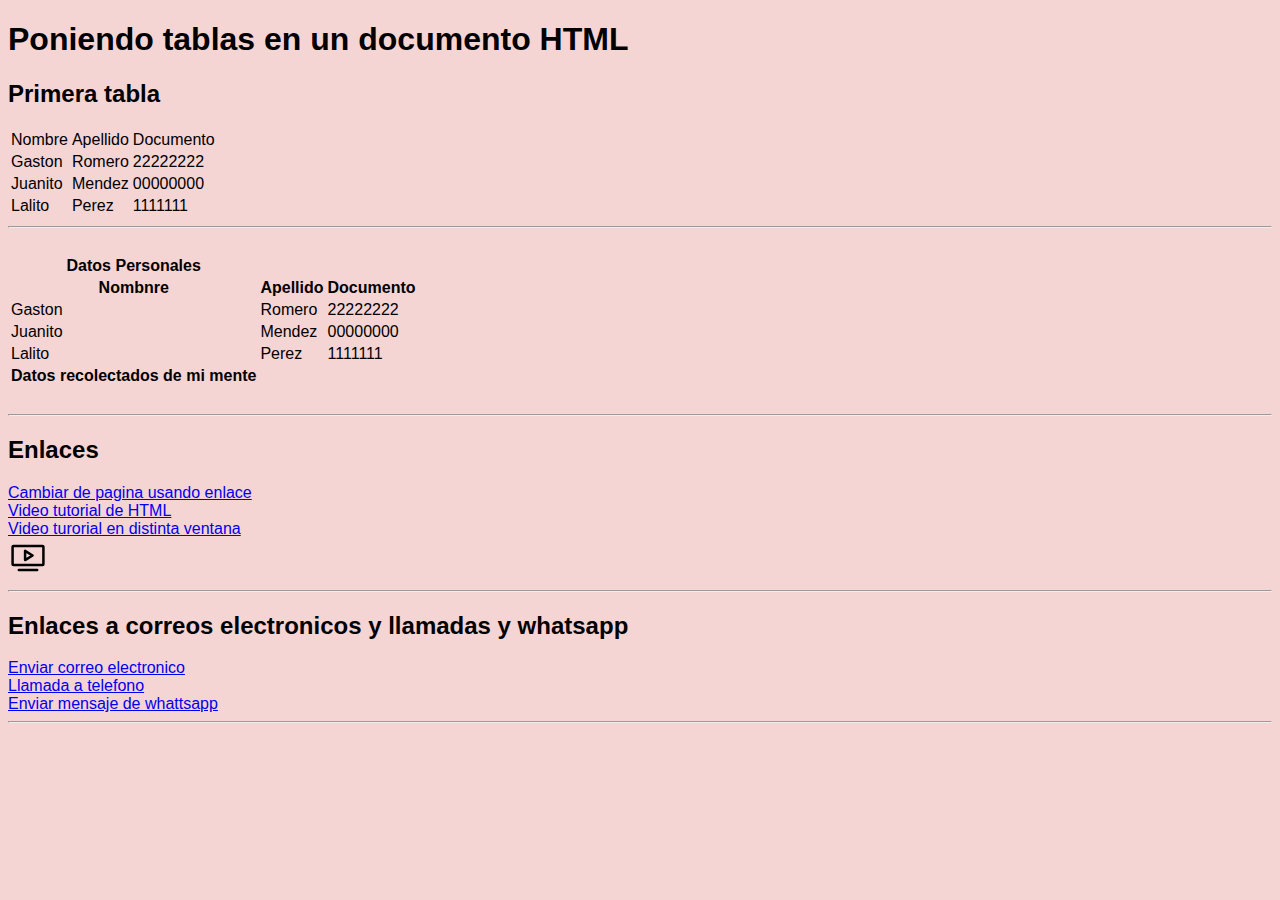
<file: index.html>
<!DOCTYPE html>
<html lang="en">
  <head>
    <meta charset="UTF-8" />
    <meta name="viewport" content="width=device-width, initial-scale=1.0" />
    <title>Tablillas</title>
    <link rel="stylesheet" href="style.css/style.css" />
  </head>
  <body>
    <h1><b>Poniendo tablas en un documento HTML</b></h1>
    <h2>Primera tabla</h2>
    <table>
      <tr>
        <td>Nombre</td>
        <td>Apellido</td>
        <td>Documento</td>
      </tr>
      <tr>
        <td>Gaston</td>
        <td>Romero</td>
        <td>22222222</td>
      </tr>
      <tr>
        <td>Juanito</td>
        <td>Mendez</td>
        <td>00000000</td>
      </tr>
      <tr>
        <td>Lalito</td>
        <td>Perez</td>
        <td>1111111</td>
      </tr>
    </table>
    <hr />
    <br />
    <table>
      <thead>
        <tr>
          <th>Datos Personales</th>
        </tr>
        <th>Nombnre</th>
        <th>Apellido</th>
        <th>Documento</th>
      </thead>
      <tbody>
        <tr>
          <td>Gaston</td>
          <td>Romero</td>
          <td>22222222</td>
        </tr>
        <tr>
          <td>Juanito</td>
          <td>Mendez</td>
          <td>00000000</td>
        </tr>
        <tr>
          <td>Lalito</td>
          <td>Perez</td>
          <td>1111111</td>
        </tr>
      </tbody>

      <tfoot>
        <tr>
          <th>Datos recolectados de mi mente</th>
        </tr>
      </tfoot>
    </table>
    <br />
    <hr />
    <h2>Enlaces</h2>
    <a href="hola.html">Cambiar de pagina usando enlace</a>
    <br />
    <a href="https://www.youtube.com/watch?v=-oK6zL01fNM&t=10413s"
      >Video tutorial de HTML</a
    >
    <br />
    <a
      href="https://www.youtube.com/watch?v=-oK6zL01fNM&t=10413s"
      target="_blank"
      rel="nofollow
      "
      >Video turorial en distinta ventana</a
    >
    <br />
    <a
      href="https://www.youtube.com/watch?v=-oK6zL01fNM&t=10413s"
      target="_blank"
      rel="nofollow"
    >
      <img
        src="img/youtube-tv-svgrepo-com.svg"
        alt="Enlace con imagen a video de Jon Mircha"
        width="40"
        height="40"
    /></a>
    <br />
    <hr />
    <h2>Enlaces a correos electronicos y llamadas y whatsapp</h2>
    <a href="mailto: juanito@juju.com">Enviar correo electronico</a>
    <br />
    <a href="tel:12345678">Llamada a telefono</a>
    <br />
    <a
      href="https://api.whatsapp.com/send?phone=543515582070&text=hola"
      target="_blank"
      >Enviar mensaje de whattsapp</a
    >
    <hr />
  </body>
</html>
</file>
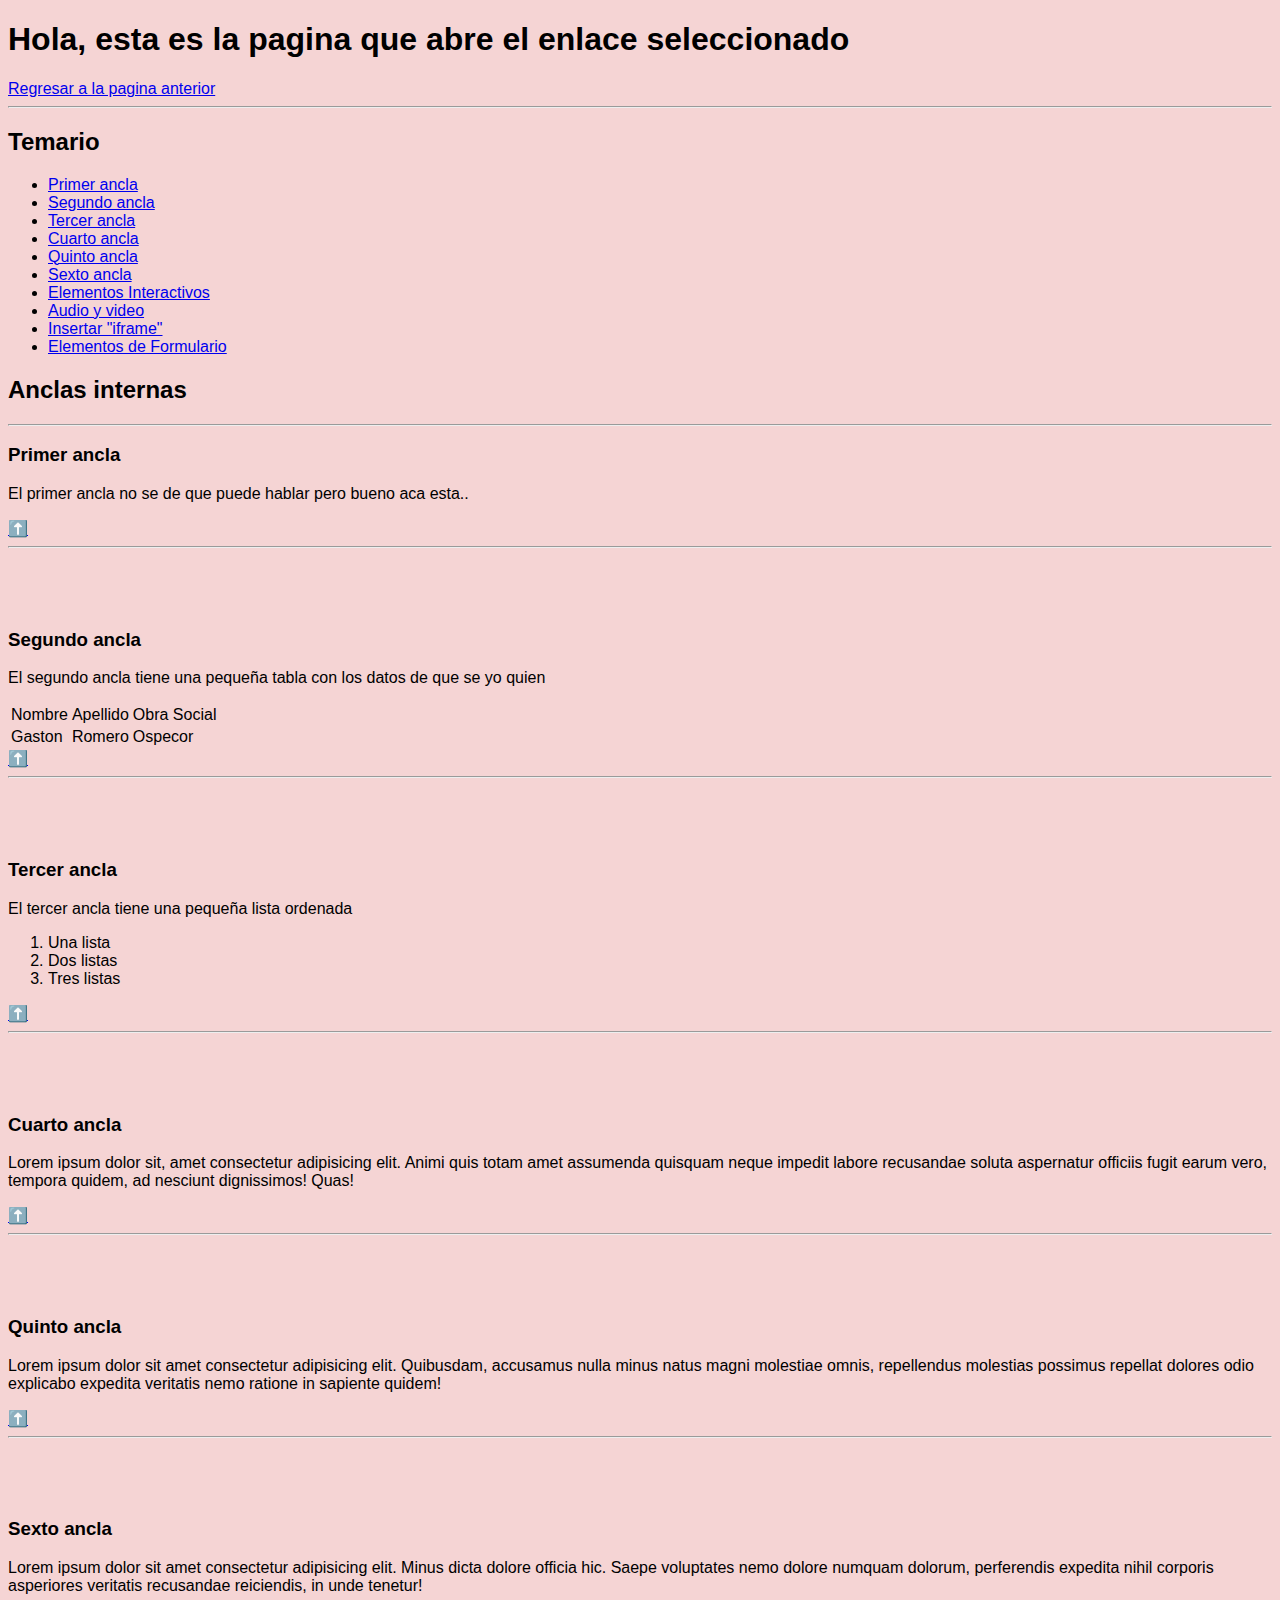
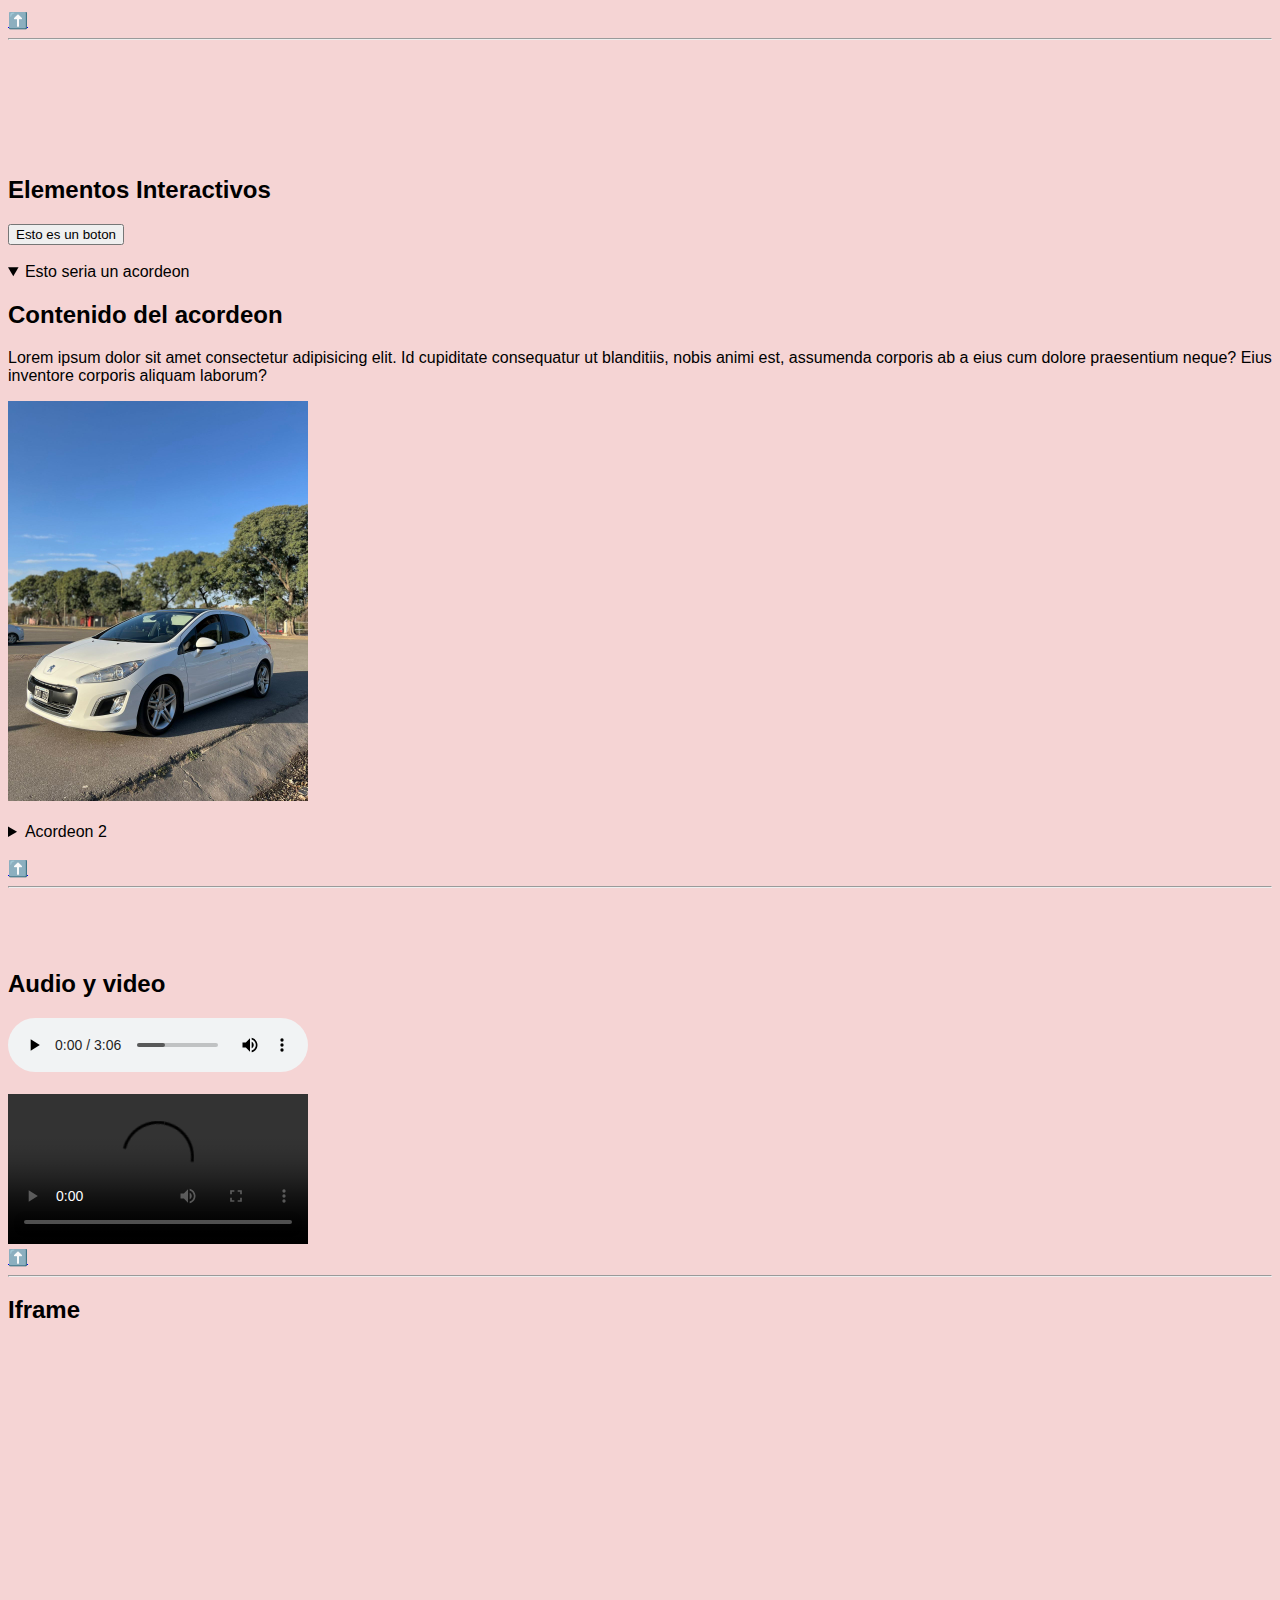
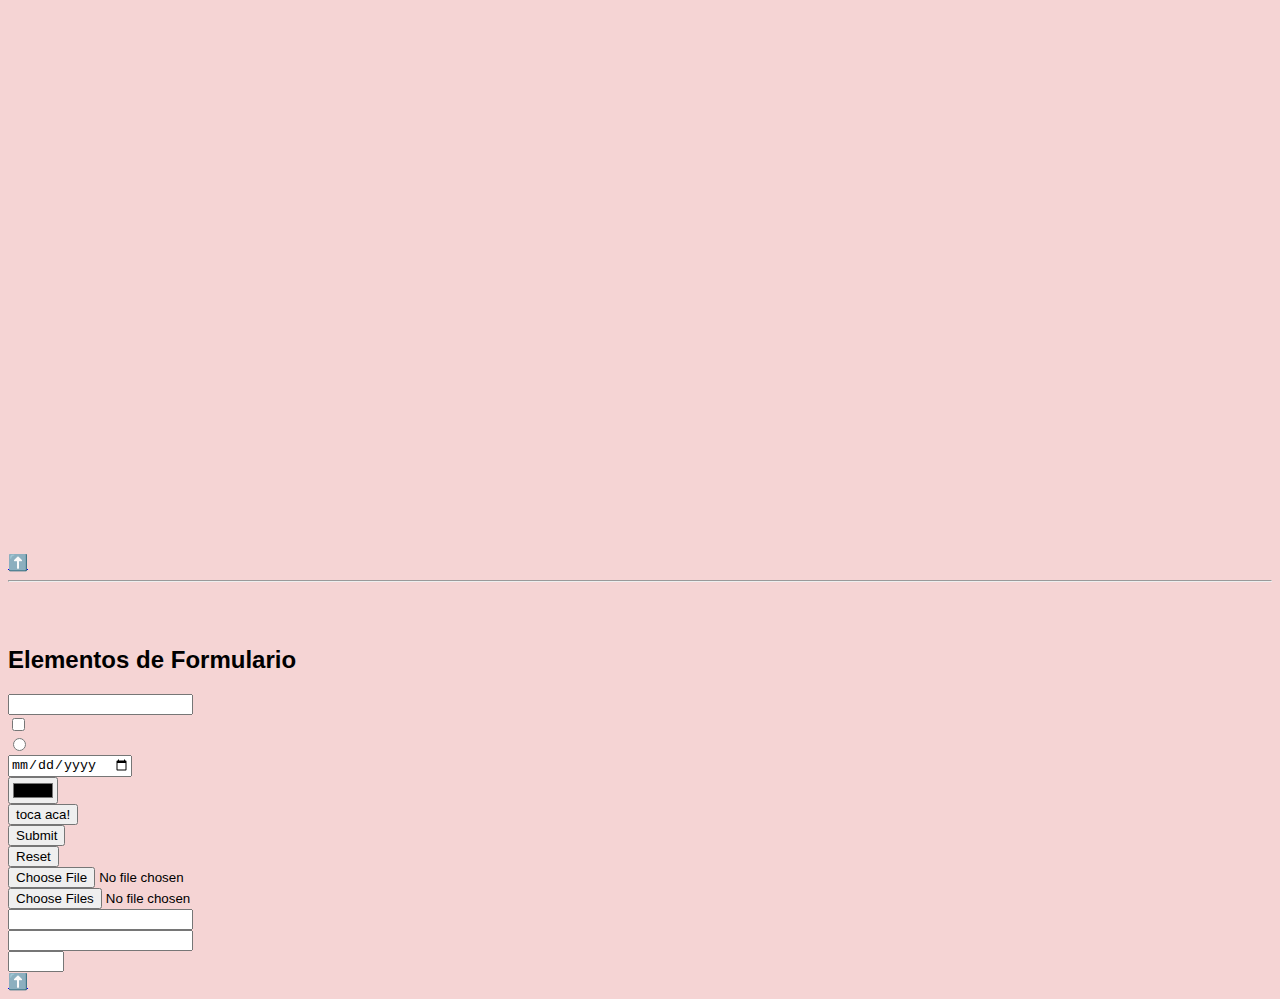
<file: hola.html>
<!DOCTYPE html>
<html lang="en">
  <head>
    <meta charset="UTF-8" />
    <meta name="viewport" content="width=device-width, initial-scale=1.0" />
    <title>hola-jeje</title>
    <link rel="preconnect" href="https://fonts.googleapis.com" />
    <link rel="preconnect" href="https://fonts.gstatic.com" crossorigin />
    <link
      href="https://fonts.googleapis.com/css2?family=Oswald:wght@200..700&display=swap"
      rel="stylesheet"
    />
    <link rel="stylesheet" href="style.css/style.css" />
  </head>
  <h1>Hola, esta es la pagina que abre el enlace seleccionado</h1>
  <a href="index.html">Regresar a la pagina anterior</a>
  <hr />
  <h2 id="inicio">Temario</h2>
  <ul>
    <li><a href="hola.html#el-primero">Primer ancla</a></li>
    <li><a href="hola.html#el-segundo">Segundo ancla</a></li>
    <li><a href="hola.html#el-tercero">Tercer ancla</a></li>
    <li><a href="hola.html#el-cuarto">Cuarto ancla</a></li>
    <li><a href="hola.html#el-quinto">Quinto ancla</a></li>
    <li><a href="hola.html#el-sexto">Sexto ancla</a></li>
    <li><a href="hola.html#elementos">Elementos Interactivos</a></li>
    <li><a href="hola.html#audio-video">Audio y video</a></li>
    <li><a href="hola.html#iframe">Insertar "iframe"</a></li>
    <li><a href="hola.html#formularios">Elementos de Formulario</a></li>
  </ul>
  <h2>Anclas internas</h2>
  <hr />
  <h3 id="el-primero">Primer ancla</h3>
  <p>El primer ancla no se de que puede hablar pero bueno aca esta..</p>
  <a href="hola.html#inicio">⬆️</a>
  <hr />
  <br /><br /><br />
  <h3 id="el-segundo">Segundo ancla</h3>
  <p>
    El segundo ancla tiene una pequeña tabla con los datos de que se yo quien
  </p>
  <table>
    <tr>
      <td>Nombre</td>
      <td>Apellido</td>
      <td>Obra Social</td>
    </tr>
    <tr>
      <td>Gaston</td>
      <td>Romero</td>
      <td>Ospecor</td>
    </tr>
  </table>
  <a href="hola.html#inicio">⬆️</a>
  <hr />
  <br /><br /><br />
  <h3 id="el-tercero">Tercer ancla</h3>
  <p>El tercer ancla tiene una pequeña lista ordenada</p>
  <ol>
    <li>Una lista</li>
    <li>Dos listas</li>
    <li>Tres listas</li>
  </ol>
  <a href="hola.html#inicio">⬆️</a>
  <hr />
  <br /><br /><br />
  <h3 id="el-cuarto">Cuarto ancla</h3>
  <p>
    Lorem ipsum dolor sit, amet consectetur adipisicing elit. Animi quis totam
    amet assumenda quisquam neque impedit labore recusandae soluta aspernatur
    officiis fugit earum vero, tempora quidem, ad nesciunt dignissimos! Quas!
  </p>
  <a href="hola.html#inicio">⬆️</a>
  <hr />
  <br /><br /><br />
  <h3 id="el-quinto">Quinto ancla</h3>
  <p>
    Lorem ipsum dolor sit amet consectetur adipisicing elit. Quibusdam,
    accusamus nulla minus natus magni molestiae omnis, repellendus molestias
    possimus repellat dolores odio explicabo expedita veritatis nemo ratione in
    sapiente quidem!
  </p>
  <a href="hola.html#inicio">⬆️</a>
  <hr />
  <br /><br /><br />
  <h3 id="el-sexto">Sexto ancla</h3>
  <p>
    Lorem ipsum dolor sit amet consectetur adipisicing elit. Minus dicta dolore
    officia hic. Saepe voluptates nemo dolore numquam dolorum, perferendis
    expedita nihil corporis asperiores veritatis recusandae reiciendis, in unde
    tenetur!
  </p>
  <a href="hola.html#inicio">⬆️</a>
  <hr />
  <br /><br /><br /><br /><br /><br />
  <h2 id="elementos">Elementos Interactivos</h2>
  <button onclick="alert('esto es el barrio chino Marge')">
    Esto es un boton
  </button>
  <br /><br />
  <details open>
    <summary>Esto seria un acordeon</summary>
    <article>
      <h2>Contenido del acordeon</h2>
      <p>
        Lorem ipsum dolor sit amet consectetur adipisicing elit. Id cupiditate
        consequatur ut blanditiis, nobis animi est, assumenda corporis ab a eius
        cum dolore praesentium neque? Eius inventore corporis aliquam laborum?
      </p>
      <img
        src="img/p-308.jpg"
        alt="una foto que nada que ver"
        width="300"
        height="400"
      />
    </article>
  </details>
  <br />
  <details>
    <summary>Acordeon 2</summary>
    <article>
      <h2>Acordeon 2</h2>
      <p>
        Lorem ipsum dolor sit amet consectetur adipisicing elit. Laboriosam, in
        ullam! Magnam temporibus possimus exercitationem, modi facilis,
        doloremque illo accusantium esse iusto necessitatibus voluptatibus
        quibusdam molestias porro consequuntur distinctio soluta.
      </p>
    </article>
  </details>
  <br />
  <a href="hola.html#inicio">⬆️</a>
  <hr />
  <br /><br /><br />
  <h2 id="audio-video">Audio y video</h2>
  <audio src="media/Death Grips - Lost Boys.mp3" controls></audio>
  <br /><br />
  <video src controls></video>
  <br />
  <a href="hola.html#inicio">⬆️</a>
  <br />
  <hr />
  <h2 id="iframe">Iframe</h2>
  <iframe
    src="https://www.google.com/maps/embed?pb=!1m18!1m12!1m3!1d3405.107197839834!2d-64.51830752459863!3d-31.411172474264234!2m3!1f0!2f0!3f0!3m2!1i1024!2i768!4f13.1!3m3!1m2!1s0x942d661a89ca9b5b%3A0x90ee916649bd1627!2sLa%20Quinta%2C%20Villa%20Carlos%20Paz%2C%20C%C3%B3rdoba!5e0!3m2!1ses!2sar!4v1722807904910!5m2!1ses!2sar"
    width="600"
    height="450"
    style="border: 0"
    allowfullscreen=""
    loading="lazy"
    referrerpolicy="no-referrer-when-downgrade"
  ></iframe>
  <br /><br />
  <iframe
    width="560"
    height="315"
    src="https://www.youtube.com/embed/-oK6zL01fNM?si=L6cJFRMAPlzDkEuB"
    title="YouTube video player"
    frameborder="0"
    allow="accelerometer; autoplay; clipboard-write; encrypted-media; gyroscope; picture-in-picture; web-share"
    referrerpolicy="strict-origin-when-cross-origin"
    allowfullscreen
  ></iframe>
  <br /><br />
  <a href="hola.html#inicio">⬆️</a>
  <hr />
  <br /><br />
  <h2 id="formularios">Elementos de Formulario</h2>
  <input type="text" />
  <br />
  <input type="checkbox" />
  <br />
  <input type="radio" />
  <br />
  <input type="date" />
  <br />
  <input type="color" />
  <br />
  <input type="button" value="toca aca!" />
  <br />
  <input type="submit" />
  <br />
  <input type="reset" />
  <br />
  <input type="file" />
  <br />
  <input type="file" multiple />
  <br />
  <input type="email" />
  <br />
  <input type="tel" />
  <br />
  <input type="number" max="10" min="1" />
  <br />
  <a href="hola.html#inicio">⬆️</a>

  <body></body>
</html>
</file>
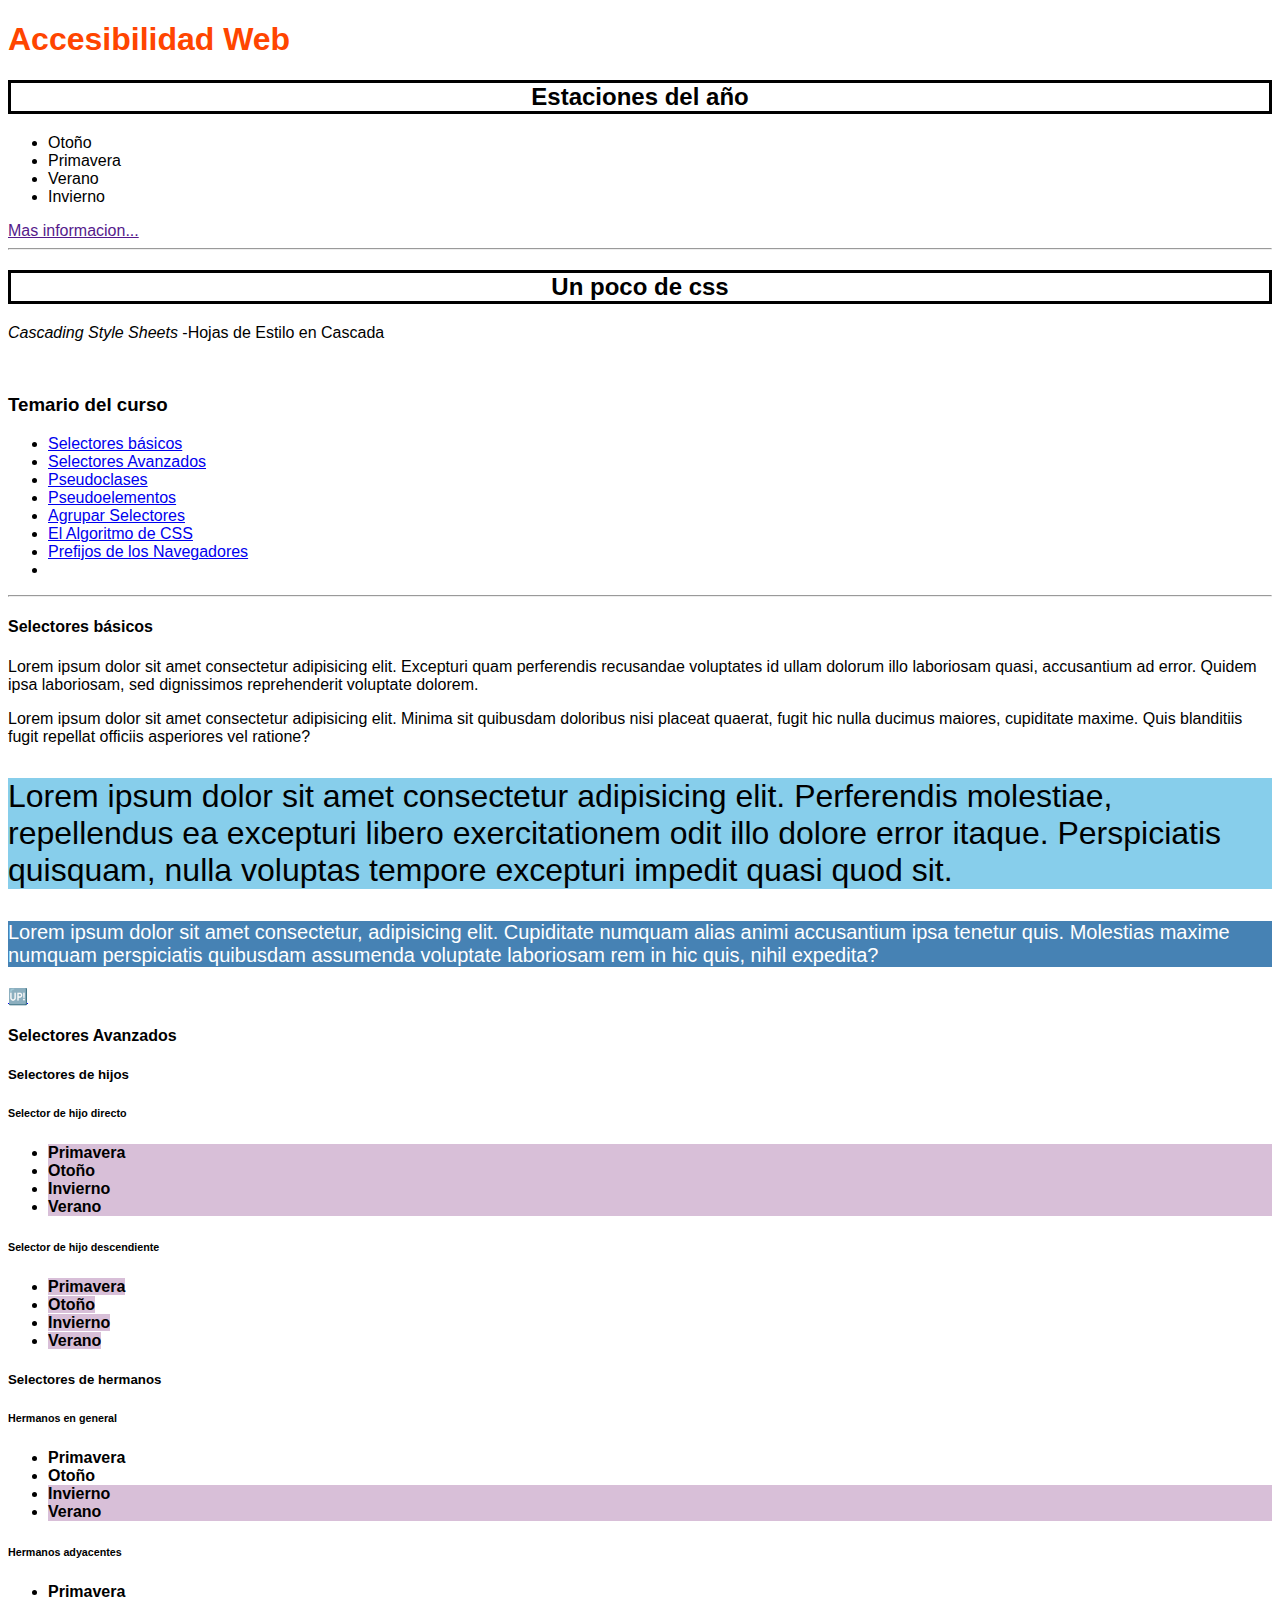
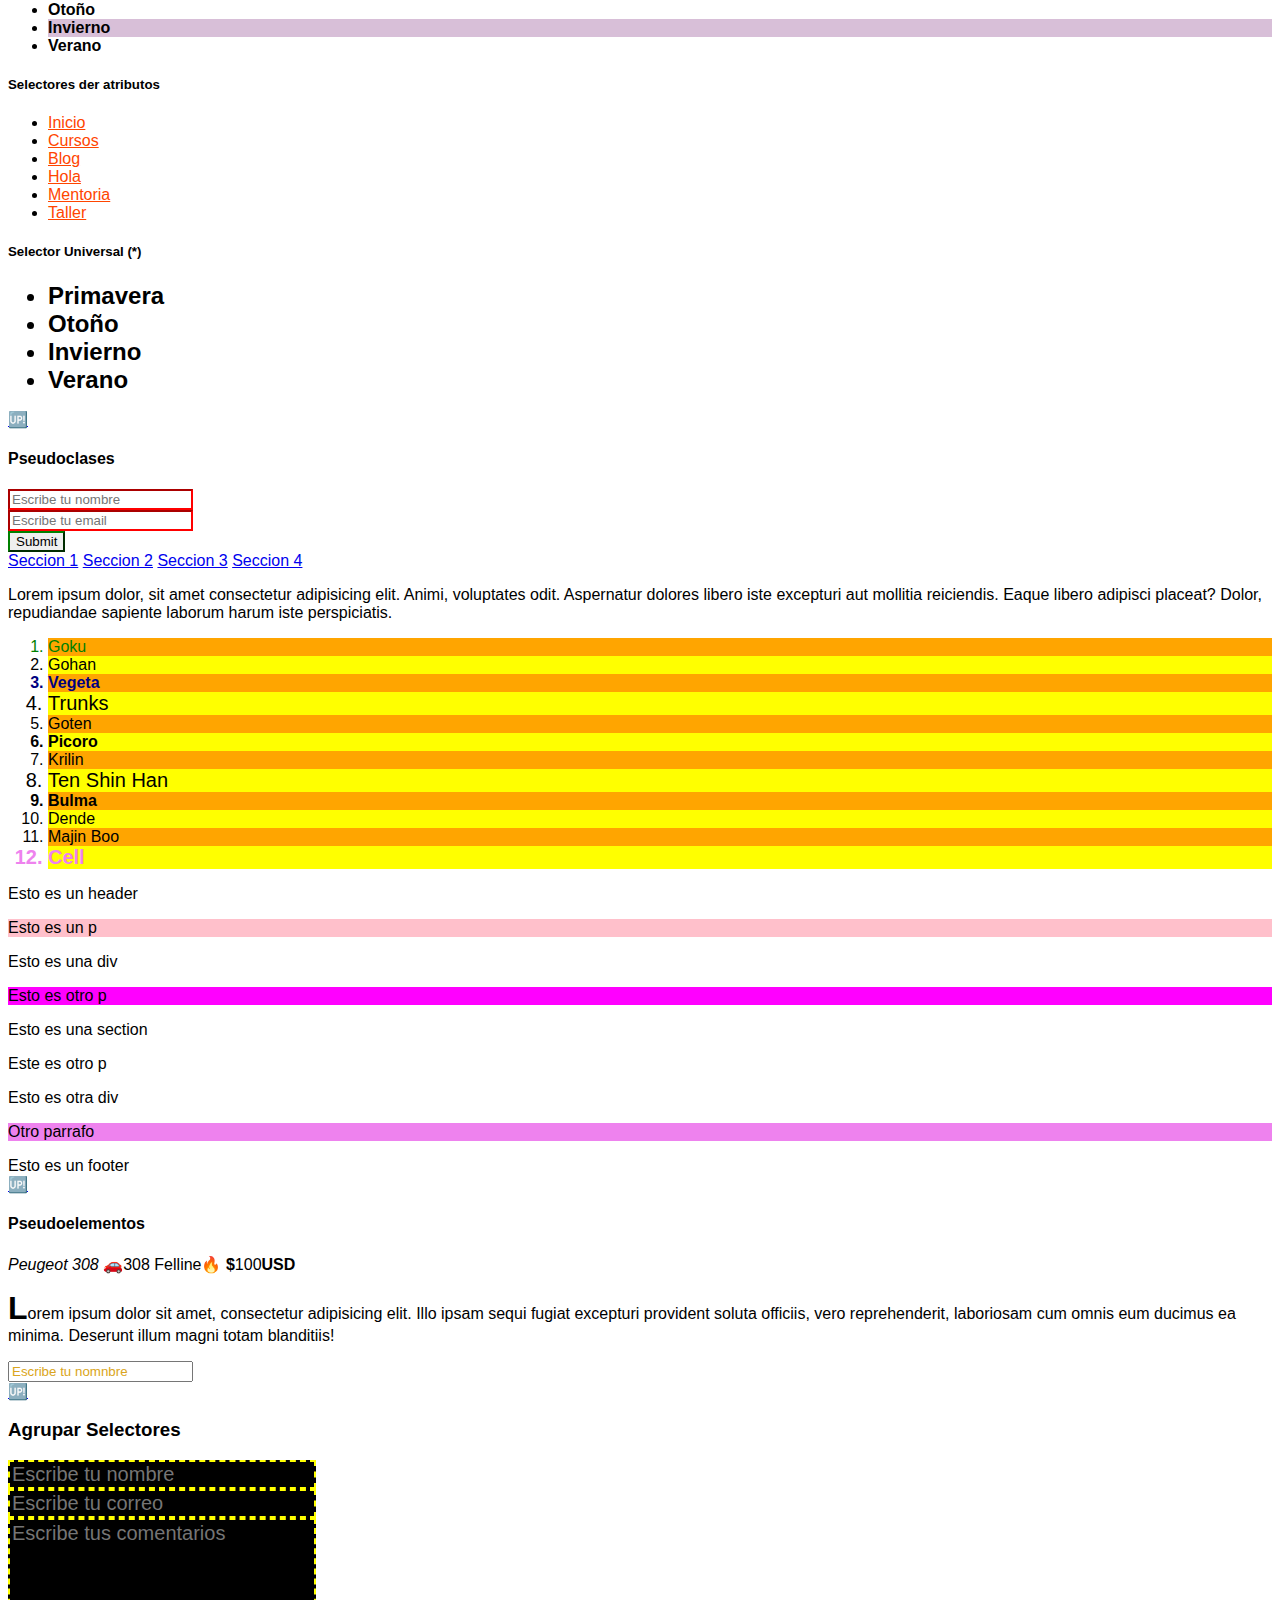
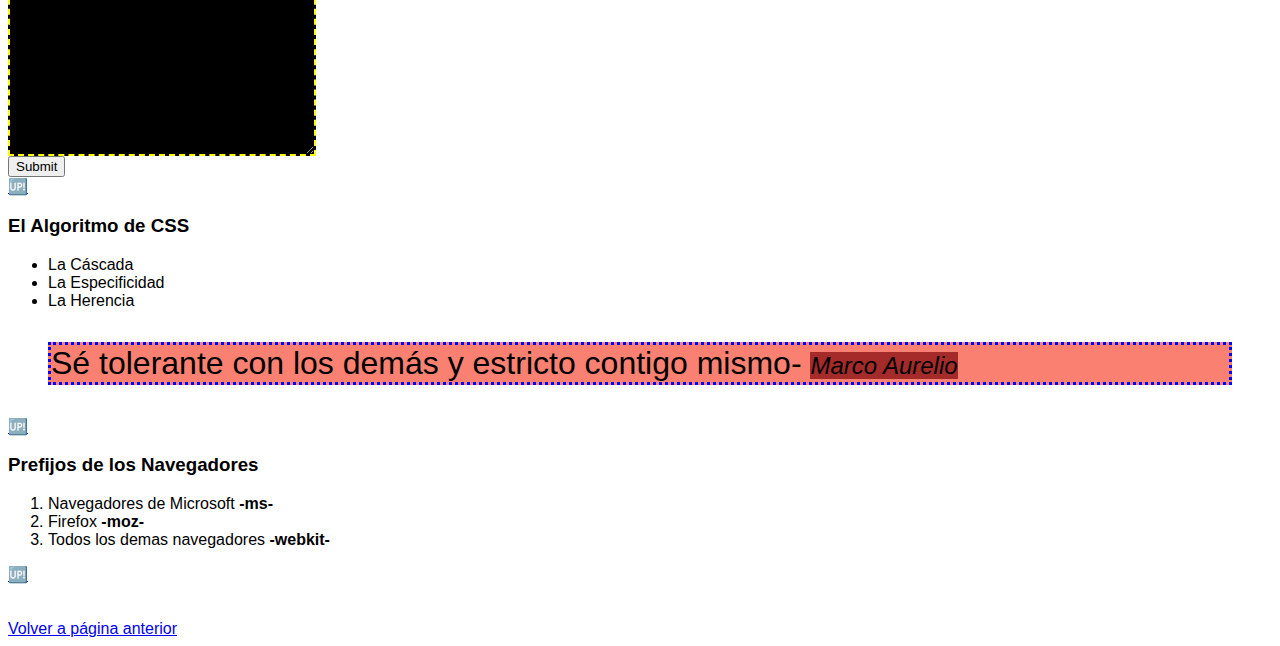
<file: Form-av/otra-hoja.html>
<!DOCTYPE html>
<html lang="en">
  <head>
    <meta charset="UTF-8" />
    <meta name="viewport" content="width=device-width, initial-scale=1.0" />
    <title>Un poco de CSS</title>
    <link rel="stylesheet" href="css/estilos.css" />
  </head>
  <body>
    <h1>Accesibilidad Web</h1>
    <h2 role="title">Estaciones del año</h2>
    <ul role="list">
      <li role="listitem">Otoño</li>
      <li role="listitem">Primavera</li>
      <li role="listitem">Verano</li>
      <li role="listitem">Invierno</li>
    </ul>
    <a
      role="link"
      aria-label="En este enlace encontraras mas informacion sobre las estaciones del año"
      href=""
      >Mas informacion...</a
    >
    <hr />
    <h2>Un poco de css</h2>
    <p><i>Cascading Style Sheets</i> -Hojas de Estilo en Cascada</p>
    <br />
    <article id="temario-css">
      <h3>Temario del curso</h3>
      <ul>
        <li>
          <a href="otra-hoja.html#selectores-basicos">Selectores básicos</a>
        </li>
        <li>
          <a href="otra-hoja.html#selectores-avanzados">Selectores Avanzados</a>
        </li>
        <li><a href="otra-hoja.html#pseudo-clases">Pseudoclases</a></li>
        <li><a href="otra-hoja.html#pseudo-elements">Pseudoelementos</a></li>
        <li>
          <a href="otra-hoja.html#agrupar-selectores">Agrupar Selectores</a>
        </li>
        <li>
          <a href="otra-hoja.html#algoritmo-css">El Algoritmo de CSS</a>
        </li>
        <li>
          <a href="otra-hoja.html#prefijos-navegadores"
            >Prefijos de los Navegadores</a
          >
        </li>
        <li><a href=""></a></li>
      </ul>
    </article>
    <hr />
    <article id="selectores-basicos">
      <h4>Selectores básicos</h4>
      <p>
        Lorem ipsum dolor sit amet consectetur adipisicing elit. Excepturi quam
        perferendis recusandae voluptates id ullam dolorum illo laboriosam
        quasi, accusantium ad error. Quidem ipsa laboriosam, sed dignissimos
        reprehenderit voluptate dolorem.
      </p>
      <p id="parrafo-dos">
        Lorem ipsum dolor sit amet consectetur adipisicing elit. Minima sit
        quibusdam doloribus nisi placeat quaerat, fugit hic nulla ducimus
        maiores, cupiditate maxime. Quis blanditiis fugit repellat officiis
        asperiores vel ratione?
      </p>
      <p class="text-32 bg-skyblue">
        Lorem ipsum dolor sit amet consectetur adipisicing elit. Perferendis
        molestiae, repellendus ea excepturi libero exercitationem odit illo
        dolore error itaque. Perspiciatis quisquam, nulla voluptas tempore
        excepturi impedit quasi quod sit.
      </p>
      <p class="text-20 bg-steelblue text-white">
        Lorem ipsum dolor sit amet consectetur, adipisicing elit. Cupiditate
        numquam alias animi accusantium ipsa tenetur quis. Molestias maxime
        numquam perspiciatis quibusdam assumenda voluptate laboriosam rem in hic
        quis, nihil expedita?
      </p>
      <a href="otra-hoja.html#temario-css">🆙</a>
    </article>
    <article id="selectores-avanzados">
      <h4>Selectores Avanzados</h4>
      <h5>Selectores de hijos</h5>
      <h6>Selector de hijo directo</h6>
      <ul class="hijo-directo">
        <li><b>Primavera</b></li>
        <li><b>Otoño</b></li>
        <li><b>Invierno</b></li>
        <li><b>Verano</b></li>
      </ul>
      <h6>Selector de hijo descendiente</h6>
      <ul class="hijo-descendiente">
        <li><b>Primavera</b></li>
        <li><b>Otoño</b></li>
        <li><b>Invierno</b></li>
        <li><b>Verano</b></li>
      </ul>
      <h5>Selectores de hermanos</h5>
      <h6>Hermanos en general</h6>
      <ul>
        <li><b>Primavera</b></li>
        <li class="hnos-general"><b>Otoño</b></li>
        <li><b>Invierno</b></li>
        <li><b>Verano</b></li>
      </ul>
      <h6>Hermanos adyacentes</h6>
      <ul>
        <li><b>Primavera</b></li>
        <li class="hno-ady"><b>Otoño</b></li>
        <li><b>Invierno</b></li>
        <li><b>Verano</b></li>
      </ul>
      <h5>Selectores der atributos</h5>
      <nav class="selector-atrib">
        <ul>
          <li><a href="https://jonmircha.com" target="_blank">Inicio</a></li>
          <li>
            <a href="https://jonmircha.com/cursos" target="_blank">Cursos</a>
          </li>
          <li><a href="https://jonmircha.com/blog" target="_blank">Blog</a></li>
          <li><a href="https://jonmircha.com/hola" target="_blank">Hola</a></li>
          <li>
            <a href="https://jonmircha.com/mentoria" target="_blank"
              >Mentoria</a
            >
          </li>
          <li>
            <a href="https://jonmircha.com/taller-minimalista" target="_blank"
              >Taller</a
            >
          </li>
        </ul>
      </nav>
      <h5>Selector Universal (*)</h5>
      <ul class="selec-univ">
        <li><b>Primavera</b></li>
        <li><b>Otoño</b></li>
        <li><b>Invierno</b></li>
        <li><b>Verano</b></li>
      </ul>
      <a href="otra-hoja.html#temario-css">🆙</a>
    </article>
    <article id="pseudo-clases">
      <h4>Pseudoclases</h4>
      <form class="ps-cl">
        <input
          type="text"
          name="nombre"
          placeholder="Escribe tu nombre"
          required
        />
        <br />
        <input
          type="email"
          name="email"
          placeholder="Escribe tu email"
          required
        />
        <br />
        <input type="submit" />
      </form>
    </article>
    <nav class="menu-pseudoclases">
      <a href="seccion-1">Seccion 1</a>
      <a href="seccion-2">Seccion 2</a>
      <a href="seccion-3">Seccion 3</a>
      <a href="seccion-4">Seccion 4</a>
    </nav>
    <p class="pseudo-clas">
      Lorem ipsum dolor, sit amet consectetur adipisicing elit. Animi,
      voluptates odit. Aspernatur dolores libero iste excepturi aut mollitia
      reiciendis. Eaque libero adipisci placeat? Dolor, repudiandae sapiente
      laborum harum iste perspiciatis.
    </p>
    <ol class="listas-pseudo">
      <li>Goku</li>
      <li>Gohan</li>
      <li>Vegeta</li>
      <li>Trunks</li>
      <li>Goten</li>
      <li>Picoro</li>
      <li>Krilin</li>
      <li>Ten Shin Han</li>
      <li>Bulma</li>
      <li>Dende</li>
      <li>Majin Boo</li>
      <li>Cell</li>
    </ol>
    <article class="artic-uno">
      <header>Esto es un header</header>
      <p>Esto es un p</p>
      <div>Esto es una div</div>
      <p>Esto es otro p</p>
      <section>Esto es una section</section>
      <p>Este es otro p</p>
      <div>Esto es otra div</div>
      <p>Otro parrafo</p>
      <footer>Esto es un footer</footer>
    </article>
    <a href="otra-hoja.html#temario-css">🆙</a>
    <article id="pseudo-elements">
      <h4>Pseudoelementos</h4>
      <p>
        <i>Peugeot 308</i> <span class="peug-308">308 Felline</span>
        <span class="p-precio">100</span>
      </p>
      <p class="p-pseudoelemntos">
        Lorem ipsum dolor sit amet, consectetur adipisicing elit. Illo ipsam
        sequi fugiat excepturi provident soluta officiis, vero reprehenderit,
        laboriosam cum omnis eum ducimus ea minima. Deserunt illum magni totam
        blanditiis!
      </p>
      <input
        class="input-p"
        type="text"
        name="nombre"
        placeholder="Escribe tu nomnbre"
      />
      <br />
      <a href="otra-hoja.html#temario-css">🆙</a>
    </article>
    <article id="agrupar-selectores">
      <h3>Agrupar Selectores</h3>
      <form class="form-ag-selectores">
        <input type="text" name="nombre" placeholder="Escribe tu nombre" />
        <input type="email" name="correo" placeholder="Escribe tu correo" />
        <textarea
          name="comentarios"
          placeholder="Escribe tus comentarios"
          cols="30"
          rows="10"
        ></textarea>
        <input type="submit" />
      </form>
      <a href="otra-hoja.html#temario-css">🆙</a>
    </article>
    <article id="algoritmo-css">
      <h3>El Algoritmo de CSS</h3>
      <ul>
        <li>La Cáscada</li>
        <li>La Especificidad</li>
        <li>La Herencia</li>
      </ul>
      <blockquote id="cita-marco" class="cita-marco">
        Sé tolerante con los demás y estricto contigo mismo-
        <cite>Marco Aurelio</cite>
      </blockquote>
      <a href="otra-hoja.html#temario-css">🆙</a>
    </article>
    <article id="prefijos-navegadores">
      <h3>Prefijos de los Navegadores</h3>
      <ol>
        <li>
          Navegadores de Microsoft <code><b>-ms-</b></code>
        </li>
        <li>
          Firefox <code><b>-moz-</b></code>
        </li>
        <li>
          Todos los demas navegadores <code><b>-webkit-</b></code>
        </li>
      </ol>
      <a href="otra-hoja.html#temario-css">🆙</a>
    </article>
    <br /><br />
    <a href="index.html">Volver a página anterior</a>
  </body>
</html>
</file>
<file: style.css/style.css>
html {
  background-color: rgb(245, 212, 212);
}

body {
  font-family: sans-serif;
}
</file>
<file: Form-av/css/estilos.css>
body {
  font-family: sans-serif;
}
h1 {
  color: orangered;
}
/*esto es un comentario en css*/
h2 {
  border-color: black;
  border-style: solid;
  text-align: center;
}

.text-20 {
  font-size: 20px;
}
.text-32 {
  font-size: 32px;
}
.bg-skyblue {
  background-color: skyblue;
}
.bg-steelblue {
  background-color: steelblue;
}
.text-white {
  color: white;
}
html {
  scroll-behavior: smooth;
}
.hijo-directo > li {
  background-color: thistle;
}
.hijo-descendiente b {
  background-color: thistle;
}
.hnos-general ~ li {
  background-color: thistle;
}
.hno-ady + li {
  background-color: thistle;
}
.selector-atrib a[href] {
  color: orangered;
}
* {
  font-family: sans-serif;
}
.selec-univ * {
  font-size: 24px;
}
.ps-cl *:required {
  border-color: yellow;
}
.ps-cl *:valid {
  border-color: green;
}
.ps-cl *:invalid {
  border-color: red;
}
.ps-cl *:focus {
  background-color: aqua;
}
.menu-pseudoclases a:hover {
  color: pink;
}
.pseudo-clas:hover {
  font-size: 20px;
}
#temario-css:target {
  background-color: greenyellow;
}
.listas-pseudo li:first-child {
  color: green;
}
.listas-pseudo li:last-child {
  color: violet;
}
.listas-pseudo li:nth-child(3) {
  color: navy;
}
.listas-pseudo li:nth-child(4n) {
  font-size: 20px;
}
.listas-pseudo li:nth-child(3n) {
  font-weight: bold;
}
.listas-pseudo li:nth-child(even) {
  background-color: yellow;
}
.listas-pseudo li:nth-child(odd) {
  background-color: orange;
}
.artic-uno p:first-of-type {
  background-color: pink;
}
.artic-uno p:last-of-type {
  background-color: violet;
}
.artic-uno p:nth-last-of-type(3) {
  background-color: fuchsia;
}
.peug-308::before {
  content: "🚗";
}
.peug-308::after {
  content: "🔥";
}
.p-precio::before {
  content: "$";
  font-weight: bold;
}
.p-precio::after {
  content: "USD";
  font-weight: bold;
}
.p-pseudoelemntos::first-letter {
  font-weight: bold;
  font-size: 32px;
}
.input-p::placeholder {
  color: goldenrod;
}
.form-ag-selectores input[type="text"],
.form-ag-selectores input[type="email"],
.form-ag-selectores textarea {
  border-color: yellow;
  border-width: 2px;
  border-style: dashed;
  background-color: black;
  font-size: 20px;
  display: block;
  width: 300px;
}
blockquote {
  background-color: burlywood;
}
#cita-marco {
  background-color: lightgreen;
}
blockquote.cita-marco {
  background-color: tomato;
  font-size: 32px;
  border-style: dotted;
  border-color: blue;
}
.cita-marco {
  background-color: cornflowerblue;
}
.cita-marco cite {
  background-color: brown !important;
  font-size: 24px;
}
blockquote#cita-marco {
  background-color: salmon;
}
</file>
